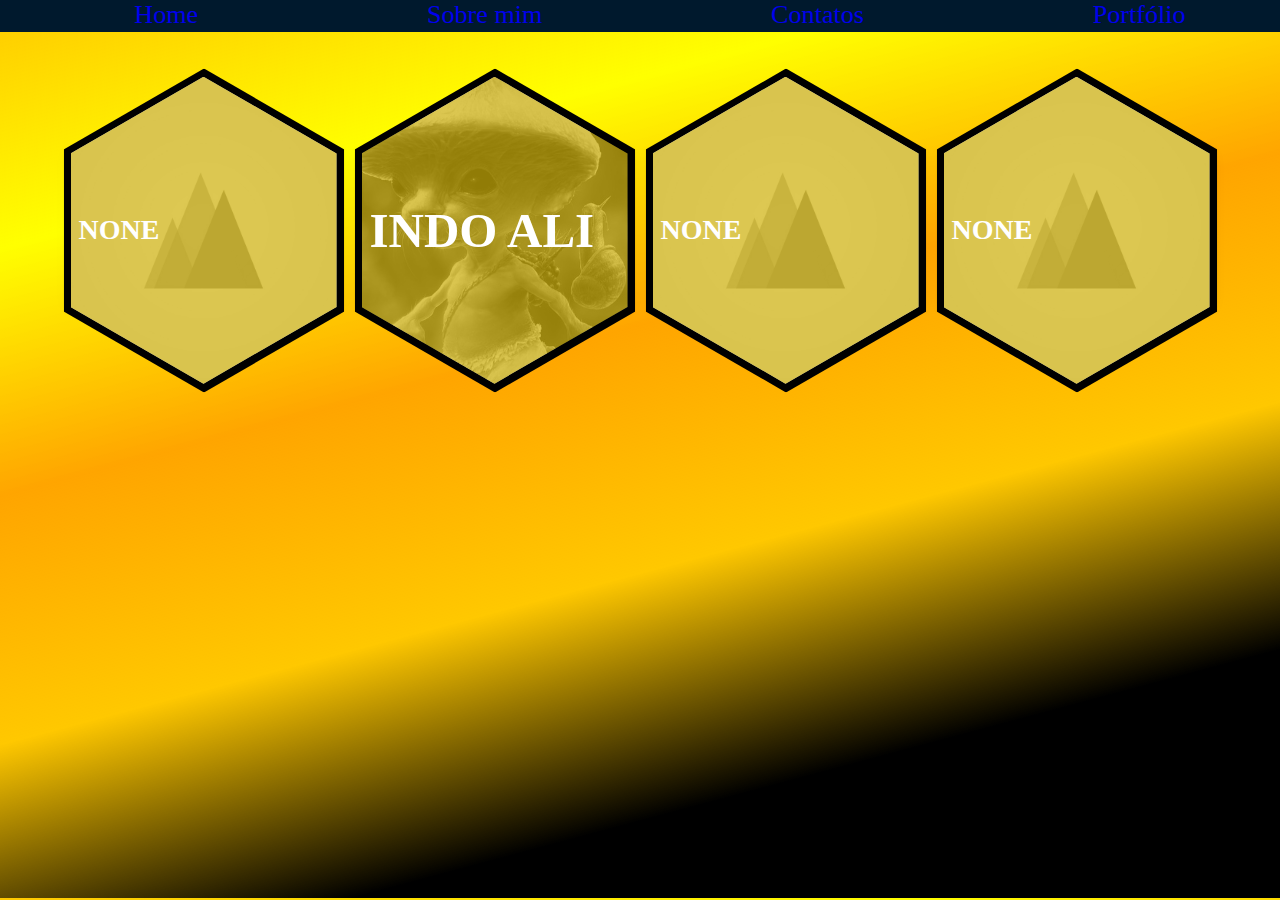
<file: index.html>
<!DOCTYPE html>
<html lang="en">
<head>
    <meta charset="UTF-8">
    <meta name="viewport" content="width=device-width, initial-scale=1.0">
    <title>Portfólio Vinícius</title>
    <link rel="stylesheet" href="index.css">
</head>
<body>
    <div class="nav-container">
        <a href="#home">Home</a>
        <a href="#aboutme">Sobre mim</a>
        <a href="#contato">Contatos</a>
        <a href="#portifolio">Portfólio</a>
    </div>

    <div class="honeycomb-1">
        <ul class="honeycomb">
            <li class="honeycomb-cell">
                <img src="Images/position1.jpg" class="honeycomb-cell-img">
                <div class="cell_title"> None </div>
            </li>
            <li class="honeycomb-cell"  href="https://nonekoy.github.io/toindo/indoali">
                <img src="Images/indoali.jpg" class="honeycomb-cell-img">
                
                <div class="cell_title"><a href="https://nonekoy.github.io/toindo/indoali"> Indo Ali </a></div>
            </li>
            <li class="honeycomb-cell">
                <img src="Images/position3.jpg" class="honeycomb-cell-img">
                <div class="cell_title"> None </div>
            </li>
            <li class="honeycomb-cell">
                <img src="Images/position4.jpg" class="honeycomb-cell-img">
                <div class="cell_title"> None </div>
            </li>
        </ul>
    </div>

    <div class="honeycomb-2">

    </div>
</body>
</html>
</file>
<file: index.css>
body{
    background-color: yellow;
    background-image: linear-gradient(165deg, rgba(255, 166, 0, 0.613),rgba(255, 255, 0, 0.898), orange, rgba(255, 166, 0, 0.619),black, black);
    height: 98dvh;
}

.nav-container{
    justify-content: center;
    justify-content: space-around;
    align-items: center;
    display: flex;
    position: fixed;
    width: 100%;
    z-index: 99;    
    top: 0;
    left: 0;
    background: #00192d;
    font-size: 2.04167vw;
    color: #777f85
}
.nav-container a{
    align-items: center;
    height: 2.46458vw;
    text-decoration: none;
    border-radius: 5px;
    padding-inline-start: 40px;
}
.honeycomb {
    display: -webkit-box;
    display: flex;
    flex-wrap: wrap;
    list-style: none;
    -webkit-box-pack: center;
    justify-content: center;
    -webkit-box-align: center;
    align-items: center;
    max-width: 1200px;
    margin: 0 auto;
    padding: 0;
    transform: translateY(80px);
}
.honeycomb-cell{
    -webkit-box-flex: 0;
    flex: 0 1 250px;
    max-width: 250px;
    height: 137.5px;
    margin: 65.4px 12.5px 25px;
    position: relative;
    padding: 0.5em;
    z-index: 1;
    box-shadow: 0px 0px 15px 0 rgba(0,0,0,0.1);
}
.honeycomb-cell-img{
    object-fit: cover;
    object-position: center;
    filter: grayscale();
}
.cell_title{
    height: 100%;
    display: -webkit-box;
    display: flex;
    -webkit-box-orient: vertical;
    -webkit-box-direction: normal;
    flex-direction: column;
    -webkit-box-pack: center;
    justify-content: center;
    -webkit-hyphens: auto;
    hyphens: auto;
    word-break: break-word;
    text-transform: uppercase;
    color: #fff;
    font-weight: 700;
    font-size: 1.75em;
    transition: opacity 350ms;
}
.cell_title a{
    display: block;
    text-decoration: none;
    height: 100%;
    display: -webkit-box;
    display: flex;
    -webkit-box-orient: vertical;
    -webkit-box-direction: normal;
    flex-direction: column;
    -webkit-box-pack: center;
    justify-content: center;
    -webkit-hyphens: auto;
    hyphens: auto;
    word-break: break-word;
    text-transform: uppercase;
    color: #fff;
    font-weight: 700;
    font-size: 1.75em;
    transition: opacity 350ms;
}

.cell_title >small{
    font-weight: 300;
    margin-top: 0.25em;
}
.honeycomb-cell::before,
.honeycomb-cell::after{
    content: "";
}
.honeycomb-cell::before,
.honeycomb-cell::after,
.honeycomb-cell-img{
    top: -50%;
    left: 0;
    width: 100%;
    height: 200%;
    display: block;
    position: absolute;
    -webkit-clip-path: polygon(50% 0%, 100% 25%, 100% 75%, 50% 100%, 0% 75%, 0% 25%);
    clip-path: polygon(50% 0%, 100% 25%, 100% 75%, 50% 100%, 0% 75%, 0% 25%);
    z-index: -1;
}
.honeycomb-cell::before{
    background: #000000;
    transform: scale(1.055);
}
.honeycomb-cell::after{
    background: #cfb108;
    opacity: 0.7;
    transition: opacity 350ms;
    -webkit-transition: opacity 350ms;
}
.honeycomb-cell:hover
.cell_title{
    opacity: 0.3;
}
.honeycomb-cell:hover
.honeycomb-cell-img{
    filter: grayscale(0%);
}
.honeycomb-cell{
    background: #fc5130;
}
.honeycomb-cell:hover::after{
    opacity: 0;
}
</file>
